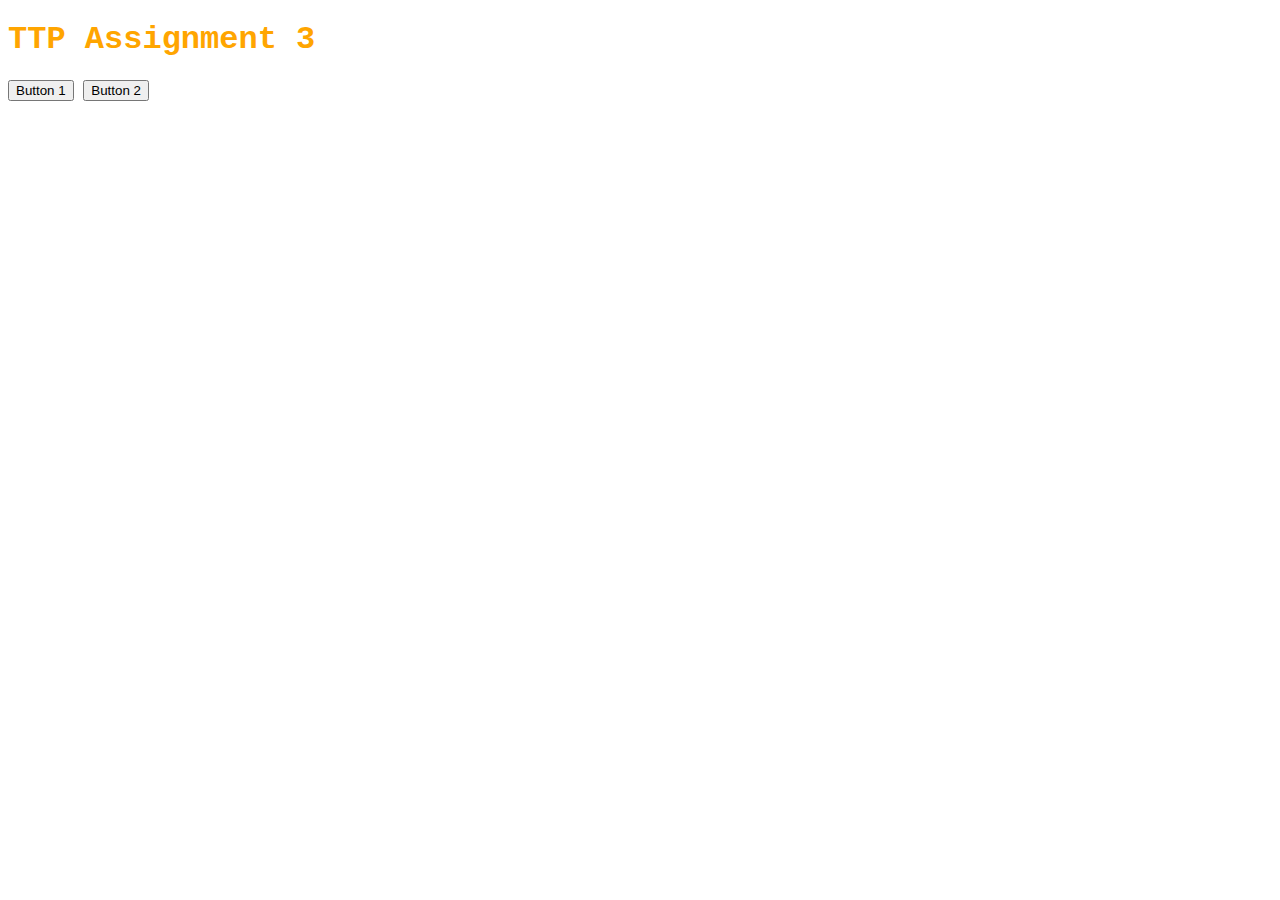
<file: index.html>
<!DOCTYPE html>
<html>
  <head>
    <title>Jasper Cheung TTPAssignment3</title>
    <link rel = "stylesheet" href="./styles.css" type="text/css"/>

  </head>
  <body>
    <h1> TTP Assignment 3 </h1>
    <button type="button" id ="button">Button 1</button> <span id = "p1"></span>
    <button type="button">Button 2</button> <span id ="p2"></span>
    <script src= "./script.js"> </script>
  </body>

</html>
</file>
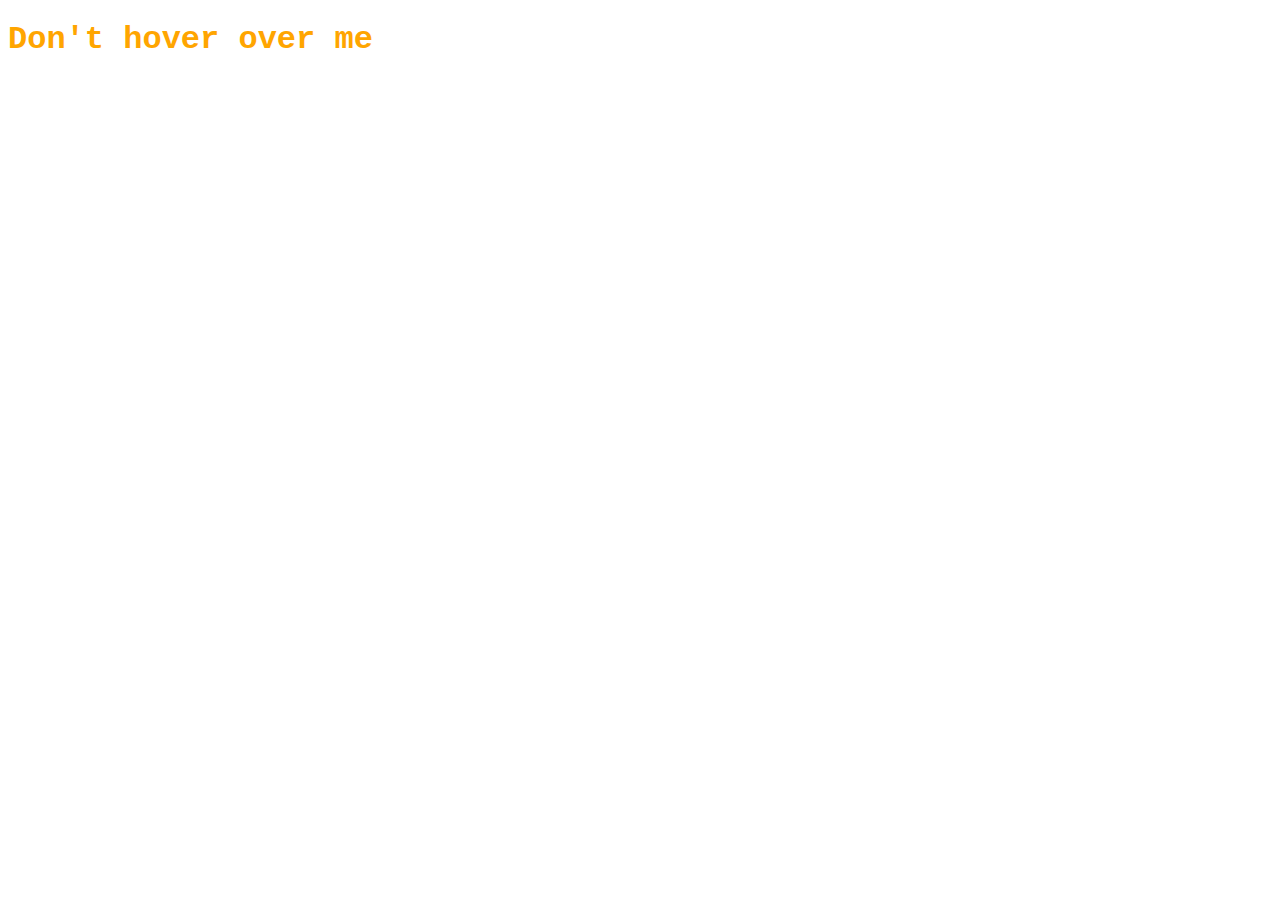
<file: index1.html>
<!DOCTYPE html>
<html>
  <head>
    <title>Jasper Cheung TTPAssignment3</title>
    <link rel = "stylesheet" href="./styles.css" type="text/css"/>

  </head>
  <body>
    <h1 onmouseover="warning()"> Don't hover over me </h1>

    <script src= "./script1.js"> </script>
  </body>

</html>
</file>
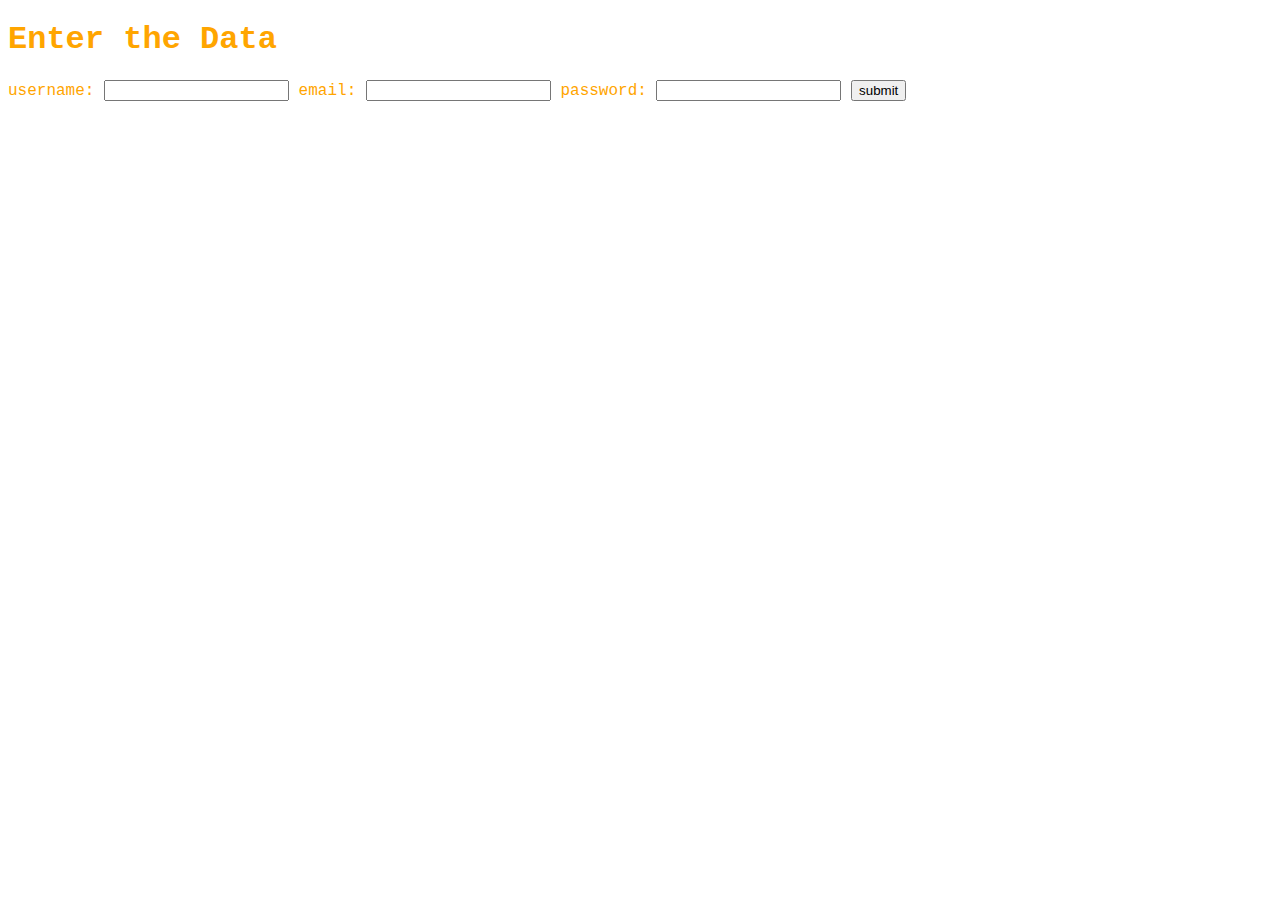
<file: index2.html>
<!DOCTYPE html>
<html>
  <head>
    <title>Jasper Cheung TTPAssignment3</title>
    <link rel = "stylesheet" href="./styles.css" type="text/css"/>

  </head>
  <body>
    <h1 id="heading"> Enter the Data </h1>
    <form name="Form"  method="post">
      username: <input type="text" name="uname">
      email: <input type="text" name="email">
      password: <input type="password" name="pass">
      <button type='button' onclick="validateForm()">submit</button>

    </form>

    <script src= "./script2.js"> </script>
  </body>

</html>
</file>
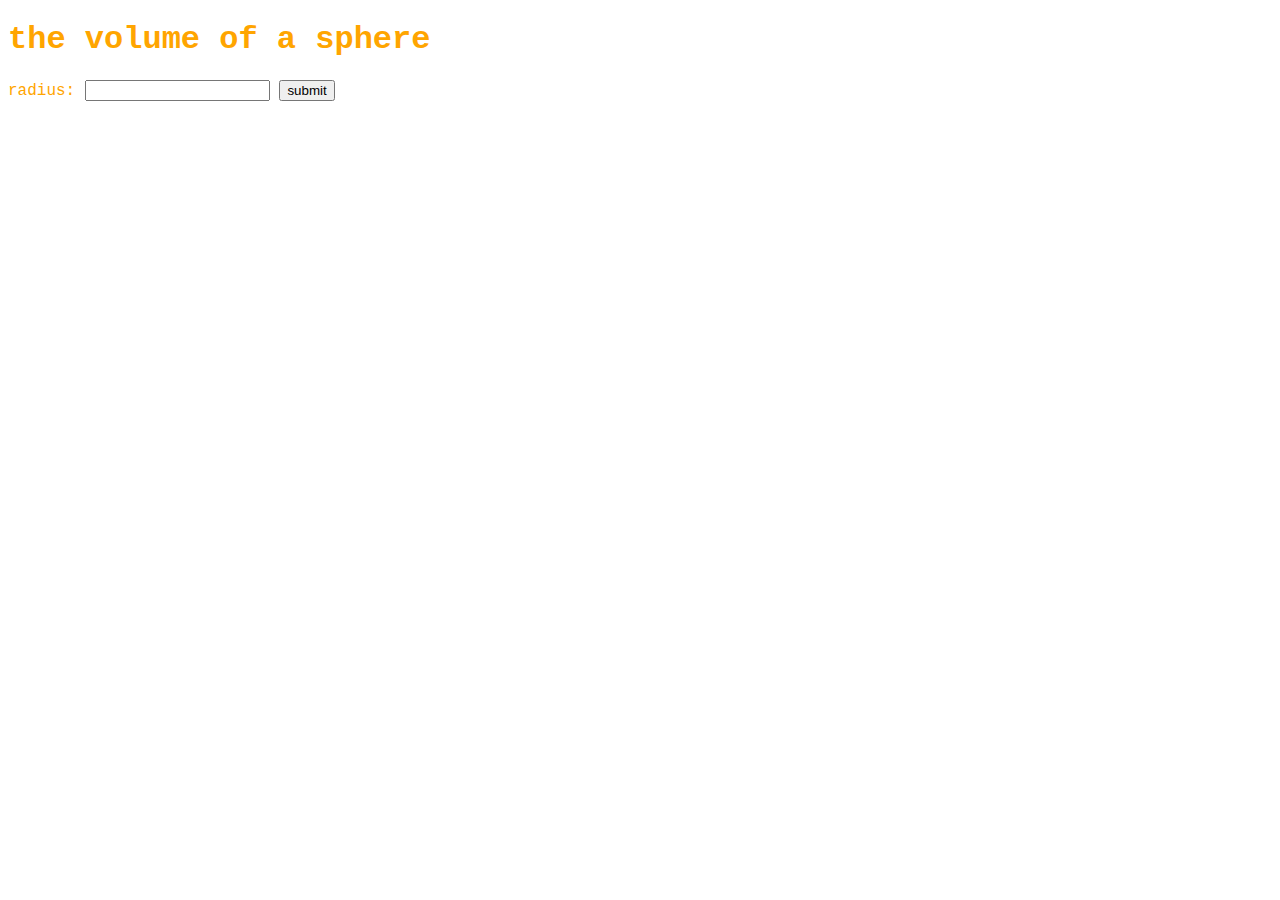
<file: index3.html>
<!DOCTYPE html>
<html>
  <head>
    <title>Jasper Cheung TTPAssignment3</title>
    <link rel = "stylesheet" href="./styles.css" type="text/css"/>

  </head>
  <body>
    <h1 id="heading"> the volume of a sphere </h1>
    <form name="Form"  method="post">
      radius: <input type="text" name="radius">
      <button type='button' onclick="getVolume()">submit</button>
    </form>
    <h1 id ="volume"> </h1>
    <script src= "./script3.js"> </script>
  </body>

</html>
</file>
<file: styles.css>
body {
    color: orange;
    font-family: Courier New;

}
</file>
